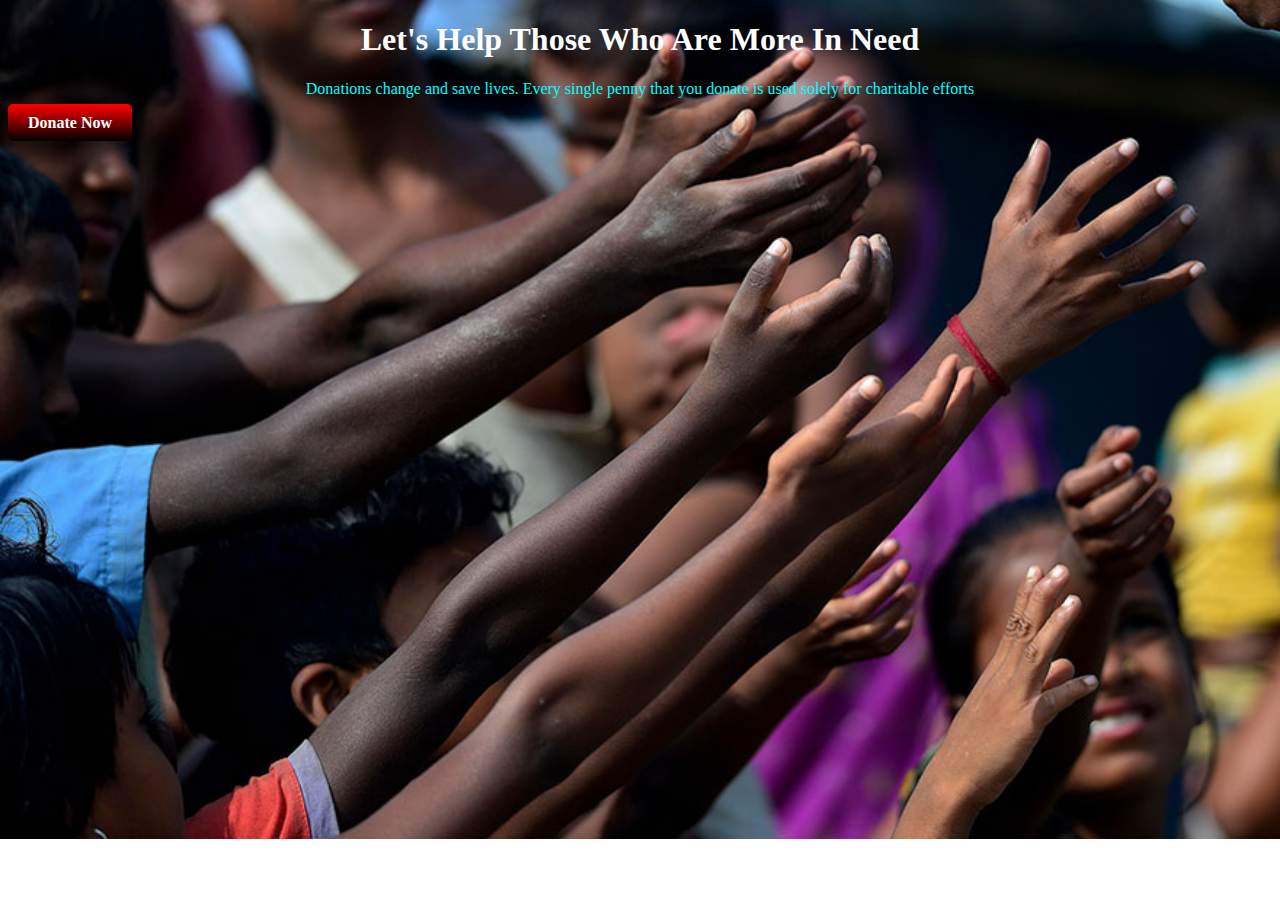
<file: Donate 2/index.html>
<!DOCTYPE html>
<html lang="en">
<head>
    <meta charset="UTF-8">
    <meta http-equiv="X-UA-Compatible" content="IE=edge">
    <meta name="viewport" content="width=device-width, initial-scale=1.0">
    <title>Donate</title>
    <link rel="stylesheet" href="style.css">
</head>
<body>
    <section>
        <div>
            <h1 style="text-align: center;">Let's Help Those Who Are More In Need</h1>
         <p style="text-align: center;">Donations change and save lives. Every single penny that you donate is used solely for charitable efforts</p>
         <a class="link-button" target="_blank"="">Donate Now</a>
        </div>
    </section>
    
    
   
    
   
   


        
</body>
</html>
</file>
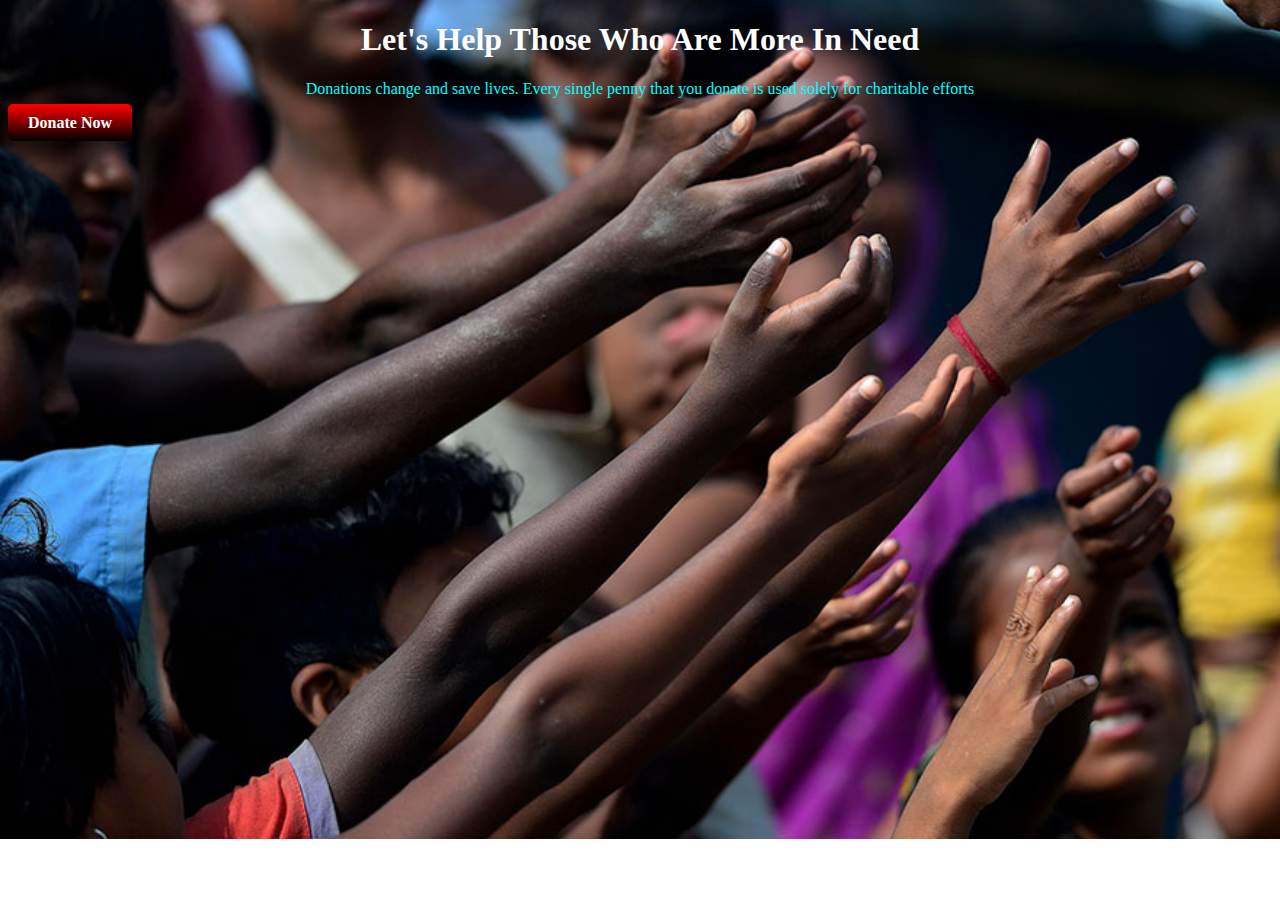
<file: donate 3/index.html>
<!DOCTYPE html>
<html lang="en">
<head>
    <meta charset="UTF-8">
    <meta http-equiv="X-UA-Compatible" content="IE=edge">
    <meta name="viewport" content="width=device-width, initial-scale=1.0">
    <title>Donate 3</title>
    <link rel="stylesheet" href="style.css">
</head>
<body>
    <section>
        <div>
            <h1 style="text-align: center;">Let's Help Those Who Are More In Need</h1>
         <p style="text-align: center;">Donations change and save lives. Every single penny that you donate is used solely for charitable efforts</p>
         <a class="link-button" target="_blank"="">Donate Now</a>
        </div>
    </section>
    
    
   
    
   
   


        
</body>
</html>
</file>
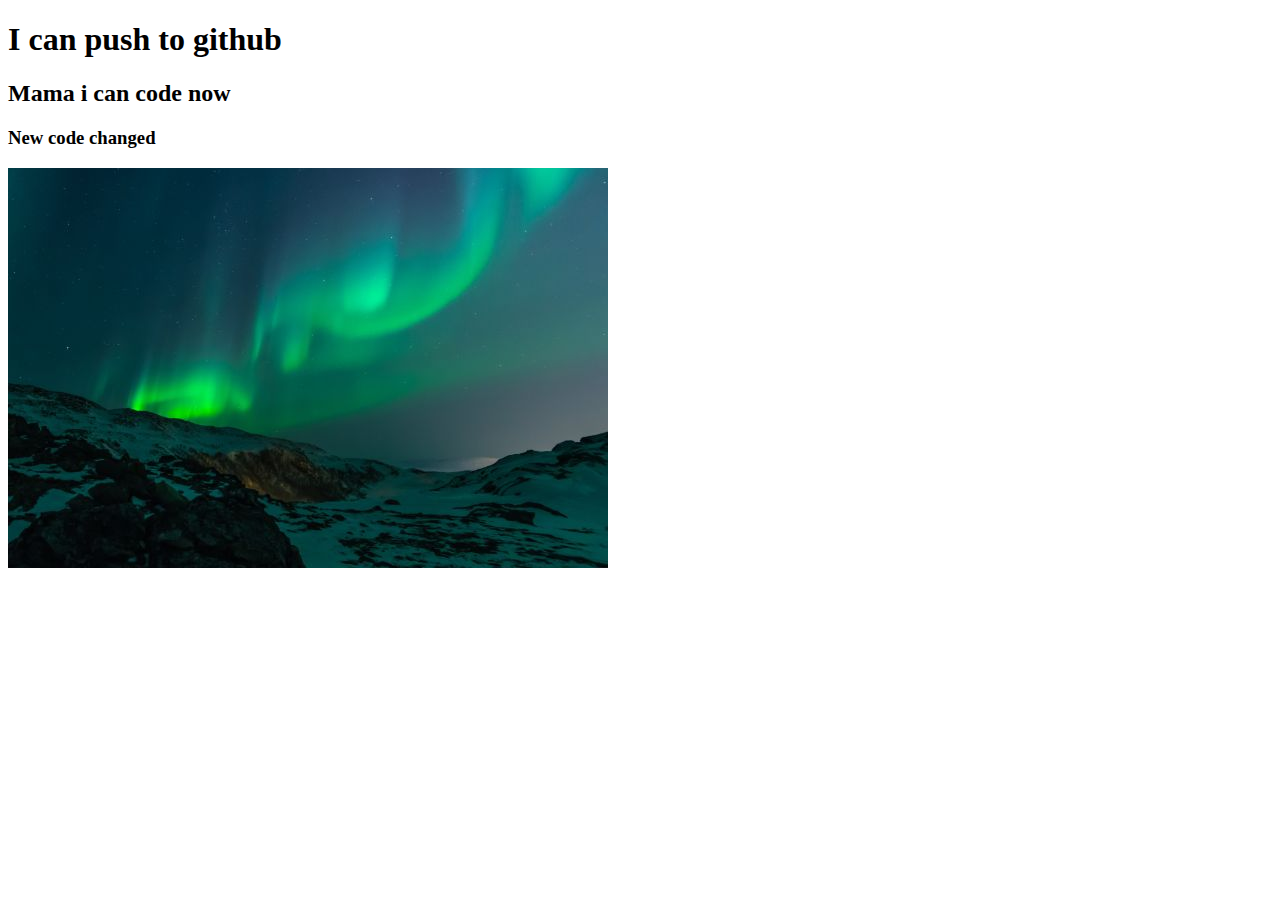
<file: my-first-repo/index.html>
<!DOCTYPE html>
<html lang="en">
<head>
    <meta charset="UTF-8">
    <meta http-equiv="X-UA-Compatible" content="IE=edge">
    <meta name="viewport" content="width=device-width, initial-scale=1.0">
    <title>my first github repo</title>
</head>
<body>
    <h1>I can push to github</h1>
    <h2>Mama i can code now</h2>
    <h3>New code changed</h3>
    <img src="image.jpg" alt="">
</body>
</html>
</file>
<file: Donate 2/style.css>
body{
    background-image: url(donation13.jpg);
    background-repeat: no-repeat;
    background-position: center;
    background-size: cover;
    height: 800px;
    position: relative;
    
 }
 h1{
     color: white;
 }
 h2{
     color: white;
 }
 p{
     color: aqua;
 }
 .link-button{
     text-decoration: none;
     background-image: linear-gradient( red, black);
     padding: 10px 20px;
     color: white;
     font-weight: 600;
     
 
     border-radius: 5px;
</file>
<file: donate 3/style.css>
body{
    background-image: url(donation13.jpg);
    background-repeat: no-repeat;
    background-position: center;
    background-size: cover;
    height: 800px;
    position: relative;
    
 }
 h1{
     color: white;
 }
 h2{
     color: white;
 }
 p{
     color: aqua;
 }
 .link-button{
     text-decoration: none;
     background-image: linear-gradient( red, black);
     padding: 10px 20px;
     color: white;
     font-weight: 600;
     
 
     border-radius: 5px;
</file>
